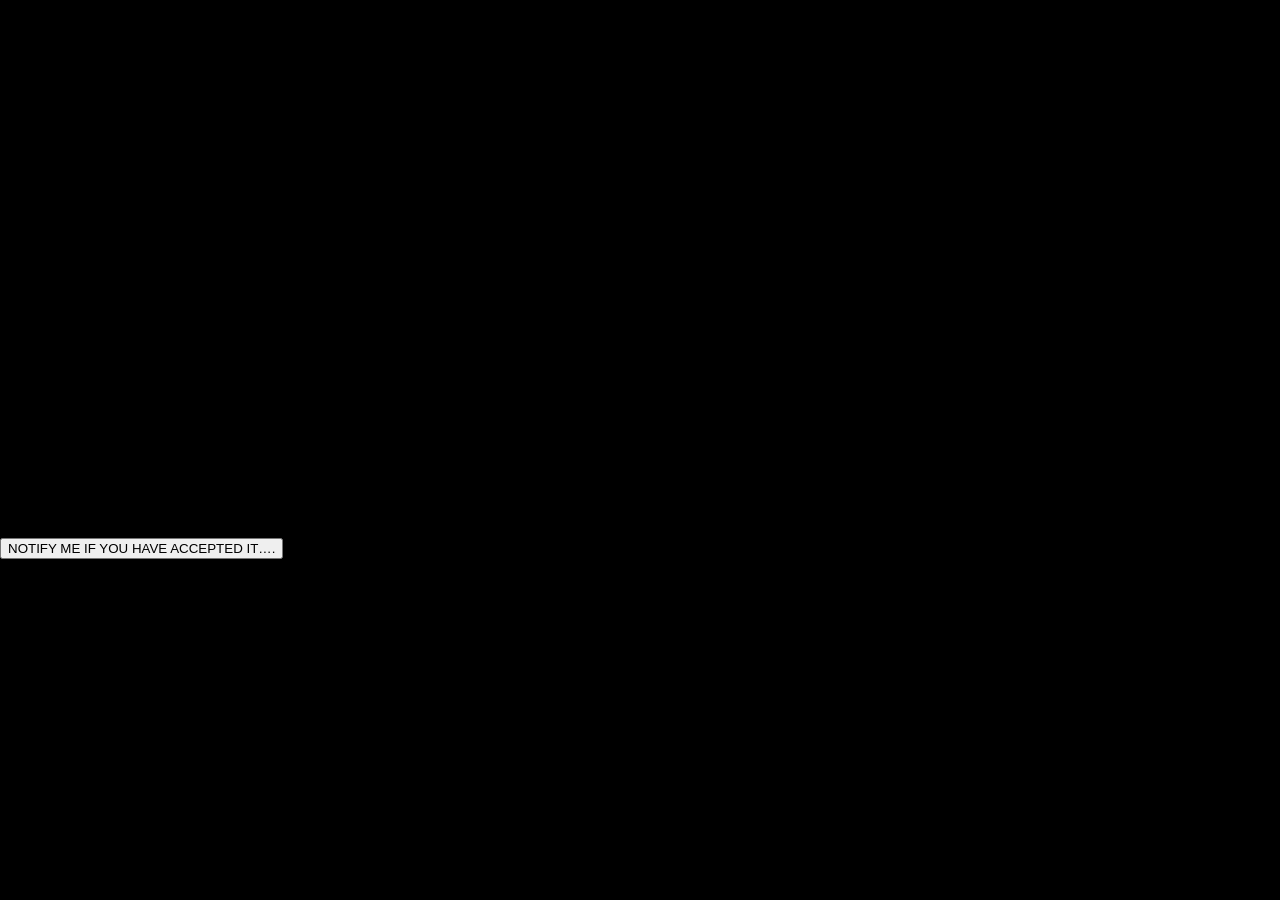
<file: webpage.html>
<!DOCTYPE html>
<html lang="en">
<head>
    <meta charset="UTF-8">
    <meta name="viewport" content="width=device-width, initial-scale=1.0">
    <title>Forgive Me</title>
    <link rel="stylesheet" href="styles.css">
</head>
<body>
    <div class="container">
        <header>HEY!!</header>
        <h1>Forgive Me</h1>
        <h2>Trishuu!</h2>
        <p>Hey Trisha of course you have guessed me who I am so I’ll not confuse you I have a message for you and it is that I am truly sorry for the few things that had happened in between us in the past few days so please forgive me……..</p>
        <a href="https://wa.me/9670676930?text=Hii!." target="_blank">
            <button>NOTIFY ME IF YOU HAVE ACCEPTED IT….</button>
        </a>
    </div>
</body>
</html>
</file>
<file: styles.css>
body {
  margin: 0;
  overflow: hidden;
  display: flex;
  justify-content: center;
  align-items: center;
  height: 100vh;
  background-color: black;
}

video {
  width: 100%;
  height: 100%;
  object-fit: cover;
  position: absolute;
}
</file>
